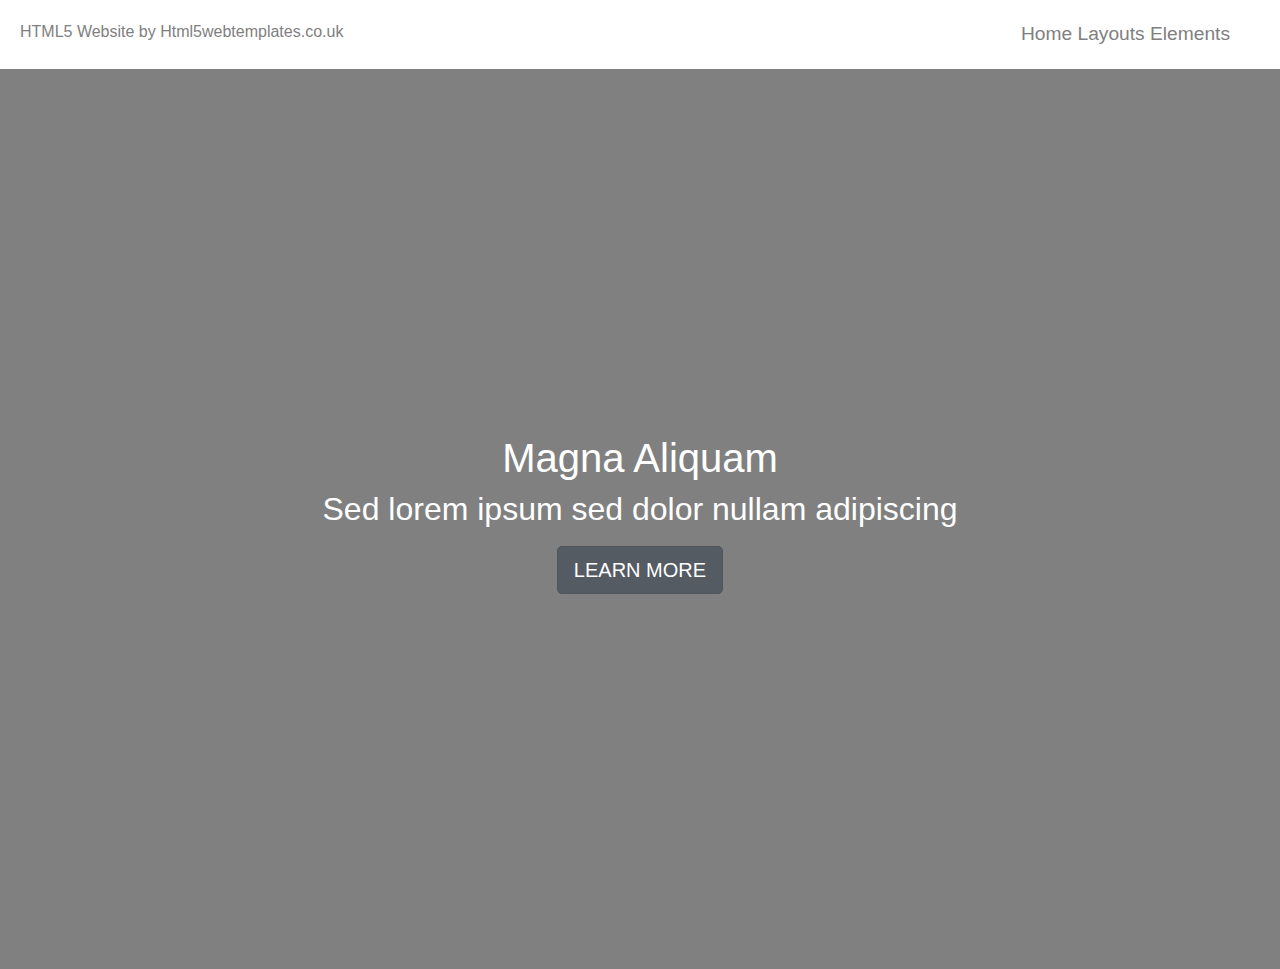
<file: Strona.html>
<!DOCTYPE html>
<html>
	<head>
		<meta charset="utf-8">
		<meta name="viewport" content="width-device-width initial-scale=1 shrink-to-fit=no">
		<meta http-equiv="X-UA-Compatible" content="ie=edge">
		<link href="https://fonts.googleapis.com/css?family=Roboto+Slab" rel="stylesheet">
		<title>
		Moje pierwsze zajęcia w Girls Code Fun
		</title>
		<link rel="stylesheet" href="bootstrap.min.css">
		<link rel="stylesheet" href="Strona.css">
		<style type="text/css"></style>
	</head>

<body>

	<header class="navi">
		<div><a id="logo" href="https://www.html5webtemplates.co.uk/templates/elements/index.html">HTML5 Website by Html5webtemplates.co.uk</a></div>
		<div class="navi-right"><a href="#">Home</a>
			<a href="#">Layouts</a>
			<a href="#">Elements</a>
		</div>
	</header>

	<div class="main-section">
			<div class="text">
				<h1 class="header">Magna Aliquam</h1>
				<h2 class="header">Sed lorem ipsum sed dolor nullam adipiscing</h2>
				<a href="#" class="btn btn-secondary btn-lg active" role="button" aria-pressed="true" id="guzik">LEARN MORE</a>
			</div>
	</div>
</body>
</html>
</file>
<file: Strona.css>
.navi {
	display: flex;
	justify-content: space-between;
	margin: 20px 20px;
}

a:link, a:visited {
	color: grey;
}

.navi-right{
	margin: 0px 30px;
	font-size: 120%;
}


.main-section {
	background-color: grey;
	height: 900px;
	width: 100%;
	display: flex;
	flex-direction: column;
	justify-content: center;
	align-items: center;
}

.main-section > .text
{
	text-align: center;
}

.header {
	color: white;
	/*text-align: center;*/
}

#guzik {
	margin: 10px 0px;
	outline-color: white;
}

@media (max-width: 1000px) {
	.main-section {
		height: 500px;
	}
}

@media (max-width: 600px) {
	.navi {
		display: none;
	}
}
</file>
